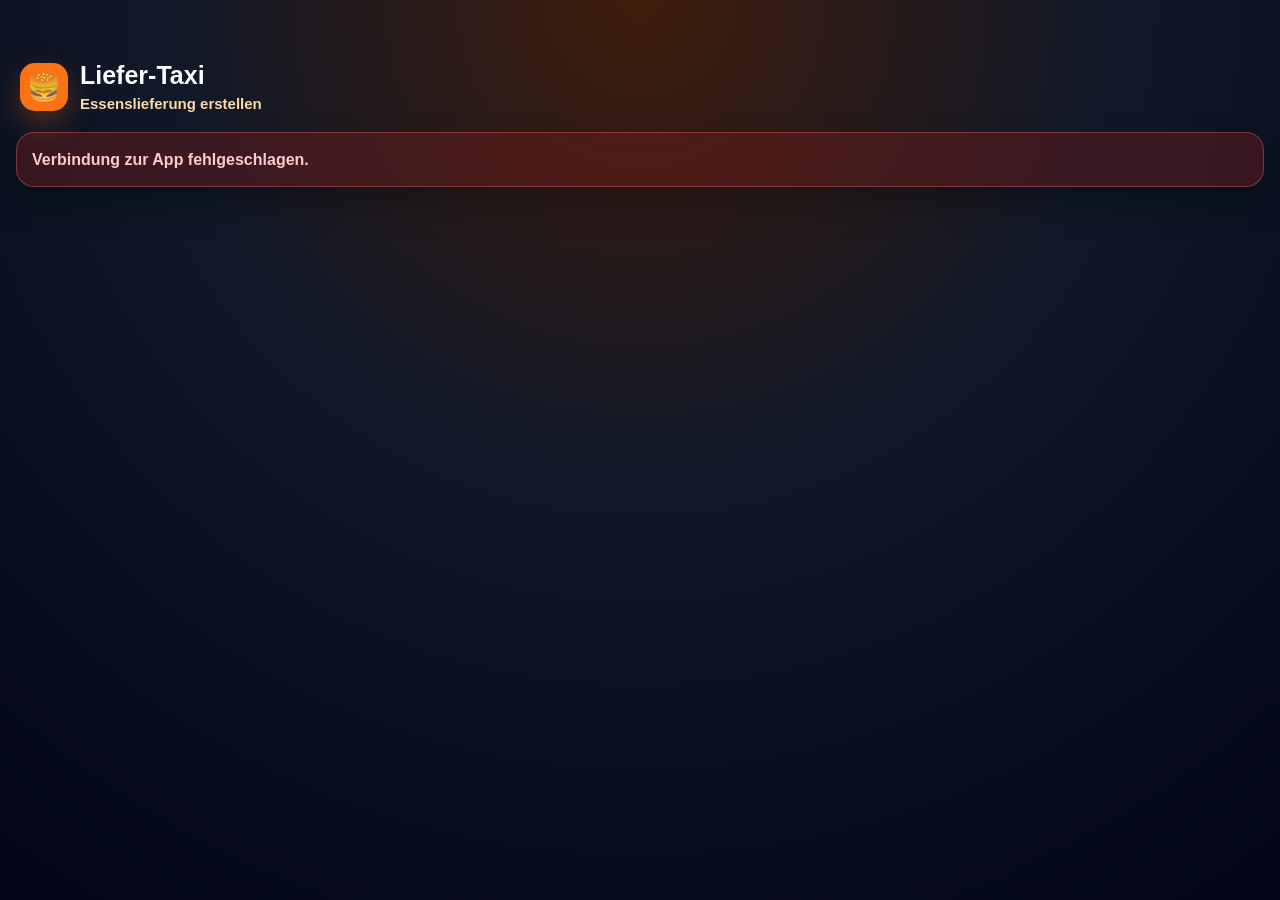
<file: lst_food_taxi/html/index.html>
<!DOCTYPE html>
<html lang="de">
<head>
    <meta charset="UTF-8">
    <meta name="viewport" content="width=device-width, initial-scale=1.0">
    <title>Liefer-Taxi</title>
    <link rel="stylesheet" href="style.css?v=3">
</head>
<body>
    <main class="app">
        <header class="hero">
            <div class="icon">🍔</div>
            <div>
                <h1>Liefer-Taxi</h1>
                <p id="companyText">Essenslieferung erstellen</p>
            </div>
        </header>

        <section id="loadingCard" class="card info-card">Firmendaten werden geladen...</section>
        <section id="deniedCard" class="card error-card hidden">Diese App ist nur für freigeschaltete Essensgewerbe verfügbar.</section>

        <section id="appArea" class="hidden">
            <nav class="tabs">
                <button id="newOrderTab" class="tab-btn active" type="button">➕ Neuer Auftrag</button>
                <button id="historyTab" class="tab-btn" type="button">🕘 Letzte Aufträge</button>
            </nav>

            <section id="newOrderPanel" class="tab-panel">
                <div id="successNotice" class="success-notice hidden">✅ Auftrag wurde erfolgreich an die Leitstelle verschickt.</div>

                <section id="taxiOfflineCard" class="card taxi-offline-card hidden">
                    <strong>🚕 Momentan ist kein Taxi im Dienst.</strong>
                    <p>Sobald wieder ein Fahrer verfügbar ist, kannst du hier einen neuen Lieferauftrag erstellen.</p>
                </section>

                <div id="orderFormWrap" class="hidden">
                    <section class="card pickup-card">
                        <span>Abholung</span>
                        <strong id="pickupText">-</strong>
                    </section>

                    <section class="card form-card">
                        <label for="customerName">Kundenname *</label>
                        <input id="customerName" type="text" maxlength="80" placeholder="z. B. Max Mustermann">

                        <label for="destination">Lieferort / PLZ *</label>
                        <input id="destination" type="text" maxlength="120" placeholder="z. B. PLZ 1012 / Pillbox">

                        <label for="notes">Bestellung / Notiz</label>
                        <textarea id="notes" rows="4" maxlength="500" placeholder="z. B. 2 Burger, 1 Cola, Hintereingang"></textarea>

                        <label for="foodCost">Essenskosten</label>
                        <div class="money-input">
                            <input id="foodCost" type="number" min="0" step="1" value="0">
                            <span>$</span>
                        </div>

                        <button id="submitBtn" type="button">🚕 Auftrag an Leitstelle senden</button>
                        <div id="message"></div>
                    </section>
                </div>
            </section>

            <section id="historyPanel" class="tab-panel hidden">
                <section class="card history-card">
                    <div class="history-head">
                        <div><strong>Letzte 10 Aufträge</strong><small>Nur Aufträge deiner Firma</small></div>
                        <button id="refreshHistoryBtn" class="refresh-btn" type="button">↻</button>
                    </div>
                    <div id="historyList" class="history-list"><div class="empty-state">Aufträge werden geladen...</div></div>
                </section>
            </section>
        </section>
    </main>

    <script src="app.js?v=3"></script>
</body>
</html>
</file>
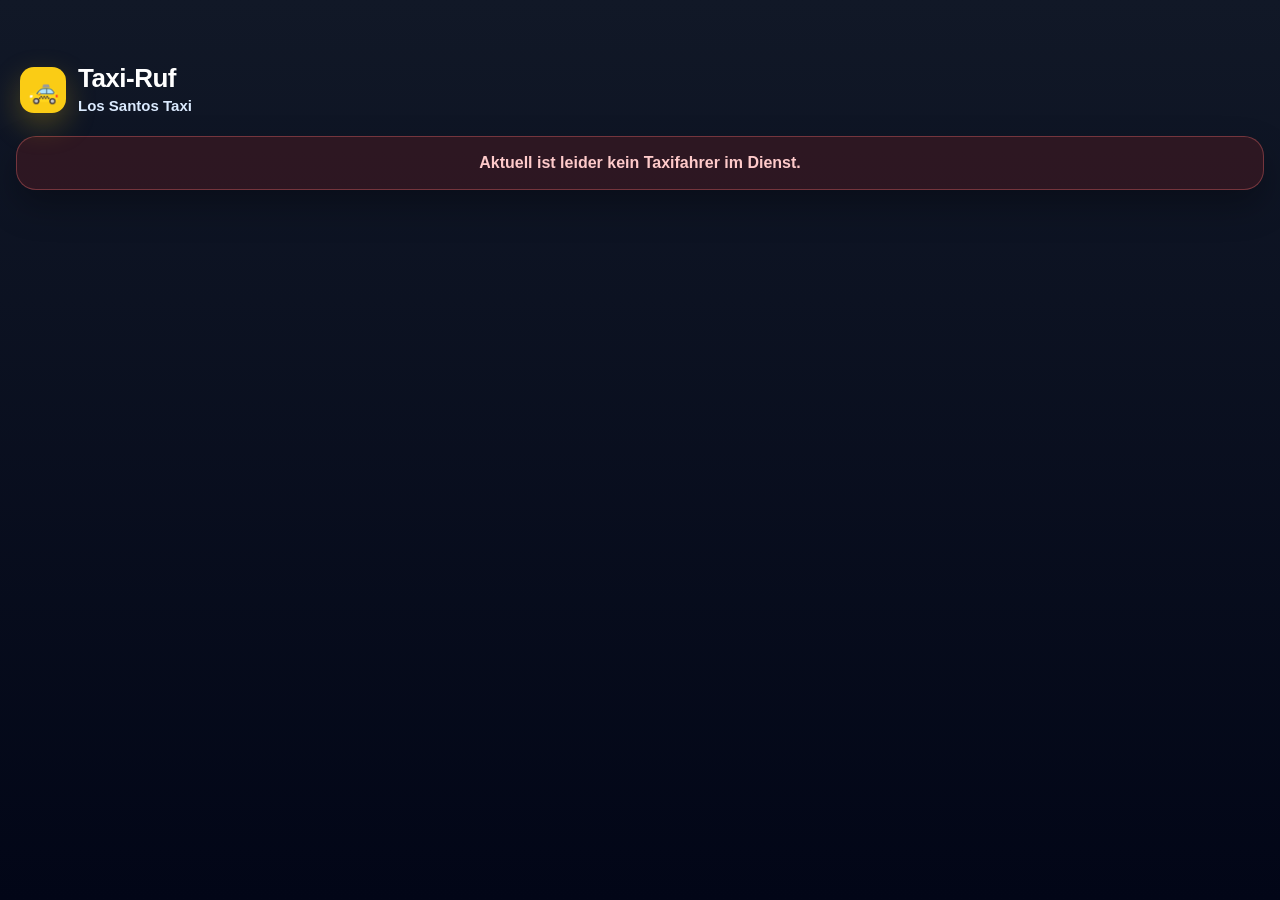
<file: html/phone.html>
<!DOCTYPE html>
<html lang="de">
<head>
    <meta charset="UTF-8">
    <meta name="viewport" content="width=device-width, initial-scale=1.0">
    <title>Taxi-Ruf</title>
    <link rel="stylesheet" href="style.css?v=5">
    <link rel="stylesheet" href="phone-polish.css?v=5">
</head>
<body class="phone-ui">
    <main class="app">
        <section class="hero">
            <div class="icon">🚕</div>
            <div>
                <h1>Taxi-Ruf</h1>
                <p>Los Santos Taxi</p>
            </div>
        </section>

        <section id="loadingBox" class="card hint-card">
            Taxistatus wird geprüft...
        </section>

        <section id="activeOrderBox" class="card active-order-card" style="display:none;">
            <strong id="activeOrderTitle">🚕 Auftrag eingegangen</strong>
            <div id="activeOrderText" class="active-order-text"></div>
        </section>

        <section id="offlineBox" class="card offline-card" style="display:none;">
            Aktuell ist leider kein Taxifahrer im Dienst.
        </section>

        <section id="formBox" style="display:none;">
            <section class="card hint-card">
                📍 Gib bitte eine möglichst genaue PLZ oder einen Ort an.<br>
                So finden wir dich schneller.
            </section>

            <section class="card">
                <label for="pickup">Abholort / PLZ *</label>
                <input id="pickup" type="text" placeholder="z.B. PLZ 1012 / Pillbox">

                <label for="destination">Ziel</label>
                <input id="destination" type="text" placeholder="z.B. Flughafen / PLZ 9050">

                <label for="notes">Notiz</label>
                <textarea id="notes" rows="4" placeholder="z.B. 2 Personen, großes Gepäck"></textarea>

                <button id="submitBtn">Taxi rufen</button>
                <div id="message"></div>
            </section>
        </section>
    </main>

    <button id="closeBtn" style="display:none;">Schließen</button>
    <script src="traffic_optimizer.js?v=1"></script>
    <script src="app.js?v=6"></script>
</body>
</html>
</file>
<file: lst_food_taxi/html/style.css>
* {
    box-sizing: border-box;
}

html,
body {
    margin: 0;
    width: 100%;
    min-height: 100%;
    font-family: Arial, Helvetica, sans-serif;
    background: #020617;
    color: #f8fafc;
}

body {
    overflow-y: auto;
}

.app {
    width: 100%;
    min-height: 100vh;
    padding: 54px 16px 30px;
    background: radial-gradient(circle at top, #3f1d0b 0%, #111827 42%, #020617 100%);
}

.hero {
    display: flex;
    align-items: center;
    gap: 12px;
    padding: 8px 4px 20px;
}

.icon {
    width: 48px;
    height: 48px;
    display: flex;
    align-items: center;
    justify-content: center;
    border-radius: 15px;
    background: #f97316;
    font-size: 27px;
    box-shadow: 0 12px 28px rgba(249, 115, 22, 0.28);
}

h1 {
    margin: 0;
    font-size: 25px;
    line-height: 1.1;
}

.hero p {
    margin: 5px 0 0;
    color: #fed7aa;
    font-size: 15px;
    font-weight: 800;
}

.card {
    margin-bottom: 14px;
    padding: 15px;
    border: 1px solid rgba(255, 255, 255, 0.1);
    border-radius: 18px;
    background: rgba(15, 23, 42, 0.92);
    box-shadow: 0 16px 34px rgba(0, 0, 0, 0.28);
}

.hidden {
    display: none !important;
}

.info-card {
    color: #fde68a;
    font-weight: 800;
}

.error-card {
    color: #fecaca;
    background: rgba(127, 29, 29, 0.38);
    border-color: rgba(248, 113, 113, 0.35);
    font-weight: 850;
    line-height: 1.45;
}

.tabs {
    display: grid;
    grid-template-columns: 1fr 1fr;
    gap: 8px;
    margin-bottom: 14px;
    padding: 5px;
    border-radius: 16px;
    background: rgba(2, 6, 23, 0.7);
    border: 1px solid rgba(255, 255, 255, 0.08);
}

.tab-btn {
    min-height: 44px;
    padding: 10px 8px;
    border: 0;
    border-radius: 12px;
    background: transparent;
    color: #cbd5e1;
    font-size: 14px;
    font-weight: 900;
    cursor: pointer;
}

.tab-btn.active {
    background: linear-gradient(135deg, #fb923c, #f97316);
    color: #1f1308;
}

.success-notice {
    margin-bottom: 14px;
    padding: 14px 15px;
    border-radius: 16px;
    border: 1px solid rgba(34, 197, 94, 0.38);
    background: rgba(20, 83, 45, 0.62);
    color: #dcfce7;
    font-size: 15px;
    font-weight: 900;
    line-height: 1.4;
}

.pickup-card {
    border-left: 5px solid #f97316;
}

.pickup-card span {
    display: block;
    color: #fdba74;
    font-size: 13px;
    font-weight: 900;
    text-transform: uppercase;
    letter-spacing: 0.05em;
}

.pickup-card strong {
    display: block;
    margin-top: 5px;
    font-size: 18px;
}

label {
    display: block;
    margin: 0 0 8px;
    color: #e2e8f0;
    font-size: 15px;
    font-weight: 900;
}

input,
textarea {
    width: 100%;
    margin-bottom: 15px;
    padding: 15px;
    border: 1px solid rgba(148, 163, 184, 0.22);
    border-radius: 14px;
    background: rgba(2, 6, 23, 0.78);
    color: #fff;
    font-size: 16px;
    font-weight: 750;
    outline: none;
}

textarea {
    resize: none;
    min-height: 96px;
}

input:focus,
textarea:focus {
    border-color: #fb923c;
    box-shadow: 0 0 0 3px rgba(249, 115, 22, 0.14);
}

.money-input {
    position: relative;
}

.money-input input {
    padding-right: 42px;
}

.money-input span {
    position: absolute;
    top: 15px;
    right: 16px;
    color: #fdba74;
    font-weight: 900;
}

button {
    font-family: inherit;
}

#submitBtn {
    width: 100%;
    min-height: 54px;
    padding: 15px;
    border: 0;
    border-radius: 15px;
    background: linear-gradient(135deg, #fb923c, #f97316);
    color: #1f1308;
    font-size: 17px;
    font-weight: 950;
    cursor: pointer;
}

button:disabled {
    opacity: 0.6;
    cursor: not-allowed;
}

#message {
    min-height: 22px;
    margin-top: 13px;
    text-align: center;
    color: #cbd5e1;
    font-size: 15px;
    font-weight: 800;
    line-height: 1.4;
}

#message.ok {
    color: #86efac;
}

#message.error,
.error-text {
    color: #fca5a5;
}

.history-card {
    padding: 13px;
}

.history-head {
    display: flex;
    align-items: center;
    justify-content: space-between;
    gap: 12px;
    margin-bottom: 12px;
}

.history-head strong,
.history-head small {
    display: block;
}

.history-head strong {
    font-size: 17px;
}

.history-head small {
    margin-top: 3px;
    color: #94a3b8;
    font-size: 12px;
    font-weight: 800;
}

.refresh-btn {
    width: 42px;
    height: 42px;
    flex: 0 0 auto;
    border: 1px solid rgba(251, 146, 60, 0.35);
    border-radius: 13px;
    background: rgba(249, 115, 22, 0.13);
    color: #fdba74;
    font-size: 22px;
    font-weight: 900;
    cursor: pointer;
}

.history-list {
    display: flex;
    flex-direction: column;
    gap: 10px;
}

.order-card {
    padding: 13px;
    border-radius: 15px;
    border: 1px solid rgba(148, 163, 184, 0.14);
    background: rgba(2, 6, 23, 0.5);
}

.order-card-top {
    display: flex;
    align-items: flex-start;
    justify-content: space-between;
    gap: 9px;
    margin-bottom: 9px;
}

.order-card-top strong {
    min-width: 0;
    font-size: 15px;
    line-height: 1.25;
    word-break: break-word;
}

.order-status {
    flex: 0 0 auto;
    padding: 6px 8px;
    border-radius: 999px;
    font-size: 11px;
    font-weight: 950;
    white-space: nowrap;
}

.status-waiting {
    color: #fef3c7;
    background: rgba(202, 138, 4, 0.22);
}

.status-assigned {
    color: #dbeafe;
    background: rgba(37, 99, 235, 0.22);
}

.status-completed {
    color: #dcfce7;
    background: rgba(22, 163, 74, 0.22);
}

.order-destination {
    margin-bottom: 8px;
    color: #f8fafc;
    font-size: 14px;
    font-weight: 850;
    line-height: 1.35;
}

.order-meta {
    margin-top: 4px;
    color: #cbd5e1;
    font-size: 13px;
    font-weight: 800;
}

.order-time {
    margin-top: 8px;
    color: #64748b;
    font-size: 11px;
    font-weight: 800;
}

.empty-state {
    padding: 22px 10px;
    text-align: center;
    color: #94a3b8;
    font-size: 14px;
    font-weight: 800;
    line-height: 1.4;
}
</file>
<file: html/style.css>
* {
    box-sizing: border-box;
}

html,
body {
    margin: 0;
    width: 100%;
    height: 100%;
    font-family: Arial, Helvetica, sans-serif;
    background: transparent;
    color: white;
    overflow: hidden;
}

body {
    display: none;
}

body.visible {
    display: flex;
    align-items: center;
    justify-content: center;
}

body.phone-mode,
body.phone-mode.visible {
    display: block;
    background: #020617;
    overflow: hidden;
}

.app {
    width: 380px;
    max-width: calc(100vw - 40px);
    max-height: calc(100vh - 40px);
    overflow-y: auto;
    padding: 18px;
    border-radius: 28px;
    background: linear-gradient(180deg, #111827, #020617);
    box-shadow: 0 30px 80px rgba(0, 0, 0, 0.65);
}

body.phone-mode .app {
    width: 100%;
    height: 100%;
    max-width: none;
    max-height: none;
    border-radius: 0;
    box-shadow: none;
    padding: 18px 14px 28px;
}

.topbar {
    display: flex;
    justify-content: flex-end;
}

.close-btn {
    width: auto;
    padding: 8px 12px;
    border-radius: 999px;
    background: rgba(248, 113, 113, 0.18);
    color: #fecaca;
    border: 1px solid rgba(248, 113, 113, 0.35);
}

.hero {
    display: flex;
    align-items: center;
    gap: 14px;
    padding: 10px 4px 16px;
}

body.phone-mode .hero {
    padding-top: 18px;
}

.icon {
    width: 58px;
    height: 58px;
    border-radius: 18px;
    background: #facc15;
    display: flex;
    align-items: center;
    justify-content: center;
    font-size: 32px;
    box-shadow: 0 12px 30px rgba(250, 204, 21, 0.25);
}

h1 {
    margin: 0;
    font-size: 28px;
}

p {
    margin: 4px 0 0;
    color: #94a3b8;
}

.card {
    background: rgba(15, 23, 42, 0.92);
    border: 1px solid rgba(148, 163, 184, 0.18);
    border-radius: 22px;
    padding: 16px;
    margin-bottom: 14px;
    box-shadow: 0 16px 35px rgba(0,0,0,0.28);
}

body.phone-mode .card {
    border-radius: 18px;
    padding: 14px;
}

label {
    display: block;
    margin: 0 0 8px;
    color: #cbd5e1;
    font-weight: 700;
    font-size: 14px;
}

input,
textarea {
    width: 100%;
    border-radius: 14px;
    border: 1px solid rgba(148, 163, 184, 0.22);
    background: rgba(2, 6, 23, 0.72);
    color: white;
    padding: 13px 14px;
    font-size: 15px;
    outline: none;
}

textarea {
    resize: none;
    margin-bottom: 14px;
}

input {
    margin-bottom: 14px;
}

button {
    width: 100%;
    border: 0;
    border-radius: 15px;
    background: #facc15;
    color: #111827;
    padding: 14px;
    font-weight: 900;
    font-size: 15px;
    cursor: pointer;
}

#message {
    margin-top: 12px;
    font-size: 14px;
    color: #cbd5e1;
    text-align: center;
}

#message.ok {
    color: #86efac;
}

#message.error {
    color: #fca5a5;
}

.hint-card {
    color: #fde68a;
    line-height: 1.45;
    border-color: rgba(250, 204, 21, 0.28);
    background: rgba(250, 204, 21, 0.08);
}

.offline-card {
    color: #fecaca;
    line-height: 1.45;
    text-align: center;
    font-weight: 800;
    border-color: rgba(248, 113, 113, 0.35);
    background: rgba(127, 29, 29, 0.28);
}

.active-order-card {
    color: #e0f2fe;
    line-height: 1.45;
    border-color: rgba(56, 189, 248, 0.35);
    background: rgba(14, 116, 144, 0.18);
}

.active-order-card strong {
    display: block;
    margin-bottom: 12px;
    color: #bae6fd;
    font-size: 18px;
}

.active-order-text p {
    margin: 0 0 12px;
    color: #dbeafe;
}

.active-order-text p:last-child {
    margin-bottom: 0;
}

button:disabled {
    opacity: 0.65;
    cursor: not-allowed;
}
</file>
<file: html/phone-polish.css>
body.phone-mode,
body.phone-mode.visible {
    background: radial-gradient(circle at top, #111827 0%, #020617 55%, #000814 100%);
    -webkit-font-smoothing: antialiased;
    text-rendering: optimizeLegibility;
    font-family: Arial, Helvetica, sans-serif;
    font-size: 18px;
}

body.phone-mode .app {
    width: 100vw;
    height: 100vh;
    max-width: none;
    max-height: none;
    padding: 54px 16px 34px;
    border-radius: 0;
    box-shadow: none;
    transform: none;
    backface-visibility: visible;
    will-change: auto;
}

body.phone-mode .hero {
    padding: 10px 4px 20px;
    gap: 12px;
}

body.phone-mode .icon {
    width: 46px;
    height: 46px;
    border-radius: 14px;
    font-size: 25px;
}

body.phone-mode h1 {
    font-size: 26px;
    line-height: 1.08;
    font-weight: 900;
    letter-spacing: -0.02em;
}

body.phone-mode .hero p {
    color: #dbeafe;
    font-size: 15px;
    line-height: 1.35;
    font-weight: 800;
}

body.phone-mode p {
    font-size: 16px;
    line-height: 1.45;
    font-weight: 800;
}

body.phone-mode .card {
    border-radius: 20px;
    padding: 15px;
    margin-bottom: 14px;
}

body.phone-mode .hint-card,
body.phone-mode .offline-card {
    padding: 14px 15px;
    font-size: 16px;
    line-height: 1.5;
    font-weight: 850;
}

body.phone-mode label {
    font-size: 15.5px;
    line-height: 1.3;
    font-weight: 900;
    margin-bottom: 9px;
}

body.phone-mode input,
body.phone-mode textarea {
    padding: 16px 15px;
    border-radius: 15px;
    font-size: 17px;
    line-height: 1.3;
    font-weight: 800;
}

body.phone-mode textarea {
    min-height: 92px;
}

body.phone-mode button {
    min-height: 54px;
    border-radius: 16px;
    font-size: 17px;
    line-height: 1.25;
    font-weight: 950;
    padding: 15px 14px;
}

body.phone-mode #message {
    font-size: 16px;
    line-height: 1.45;
    font-weight: 850;
}

.active-order-card {
    line-height: 1.48;
    background: linear-gradient(180deg, rgba(8, 47, 73, 0.90), rgba(15, 23, 42, 0.92));
}

.active-order-card.received-card {
    border-color: rgba(250, 204, 21, 0.45);
    background: linear-gradient(180deg, rgba(113, 63, 18, 0.30), rgba(15, 23, 42, 0.92));
}

.active-order-card.driver-card {
    border-color: rgba(56, 189, 248, 0.45);
}

.active-order-card.completed-card {
    border-color: rgba(34, 197, 94, 0.48);
    background: linear-gradient(180deg, rgba(20, 83, 45, 0.72), rgba(15, 23, 42, 0.92));
}

#activeOrderTitle {
    display: flex;
    align-items: center;
    gap: 10px;
    margin-bottom: 12px;
    color: #f8fafc;
    font-size: 20px;
    font-weight: 950;
    line-height: 1.18;
    letter-spacing: -0.01em;
}

.status-badge {
    width: 31px;
    height: 31px;
    display: inline-flex;
    align-items: center;
    justify-content: center;
    border-radius: 999px;
    font-size: 17px;
    flex: 0 0 auto;
}

.received-badge { background: rgba(250, 204, 21, 0.18); }
.driver-badge { background: rgba(56, 189, 248, 0.18); }
.completed-badge { background: rgba(34, 197, 94, 0.18); }

.status-copy {
    padding: 13px 13px;
    margin-bottom: 11px;
    border-radius: 15px;
    background: rgba(2, 6, 23, 0.36);
    border: 1px solid rgba(148, 163, 184, 0.12);
}

.status-main {
    margin: 0;
    color: #ffffff;
    font-size: 17px;
    font-weight: 950;
    line-height: 1.45;
}

.status-sub {
    margin: 6px 0 0;
    color: #dbeafe;
    font-size: 15.5px;
    font-weight: 850;
    line-height: 1.45;
}

.details-list {
    display: flex;
    flex-direction: column;
    gap: 9px;
}

.detail-row {
    display: flex;
    align-items: center;
    gap: 11px;
    min-height: 60px;
    padding: 11px 12px;
    border-radius: 16px;
    background: rgba(15, 23, 42, 0.74);
    border: 1px solid rgba(148, 163, 184, 0.13);
}

.detail-icon {
    width: 30px;
    height: 30px;
    display: inline-flex;
    align-items: center;
    justify-content: center;
    border-radius: 10px;
    background: rgba(250, 204, 21, 0.12);
    font-size: 17px;
    flex: 0 0 auto;
}

.detail-content {
    min-width: 0;
    flex: 1;
}

.detail-label {
    display: block;
    color: #dbeafe;
    font-size: 13px;
    font-weight: 950;
    text-transform: uppercase;
    letter-spacing: 0.04em;
    margin-bottom: 3px;
}

.detail-value {
    display: block;
    color: #ffffff;
    font-size: 17.5px;
    font-weight: 950;
    line-height: 1.25;
    word-break: break-word;
}

.status-enter {
    animation: taxiStatusFade 240ms ease-out both;
}

@keyframes taxiStatusFade {
    from {
        opacity: 0;
        transform: translateY(6px);
    }
    to {
        opacity: 1;
        transform: translateY(0);
    }
}
</file>
